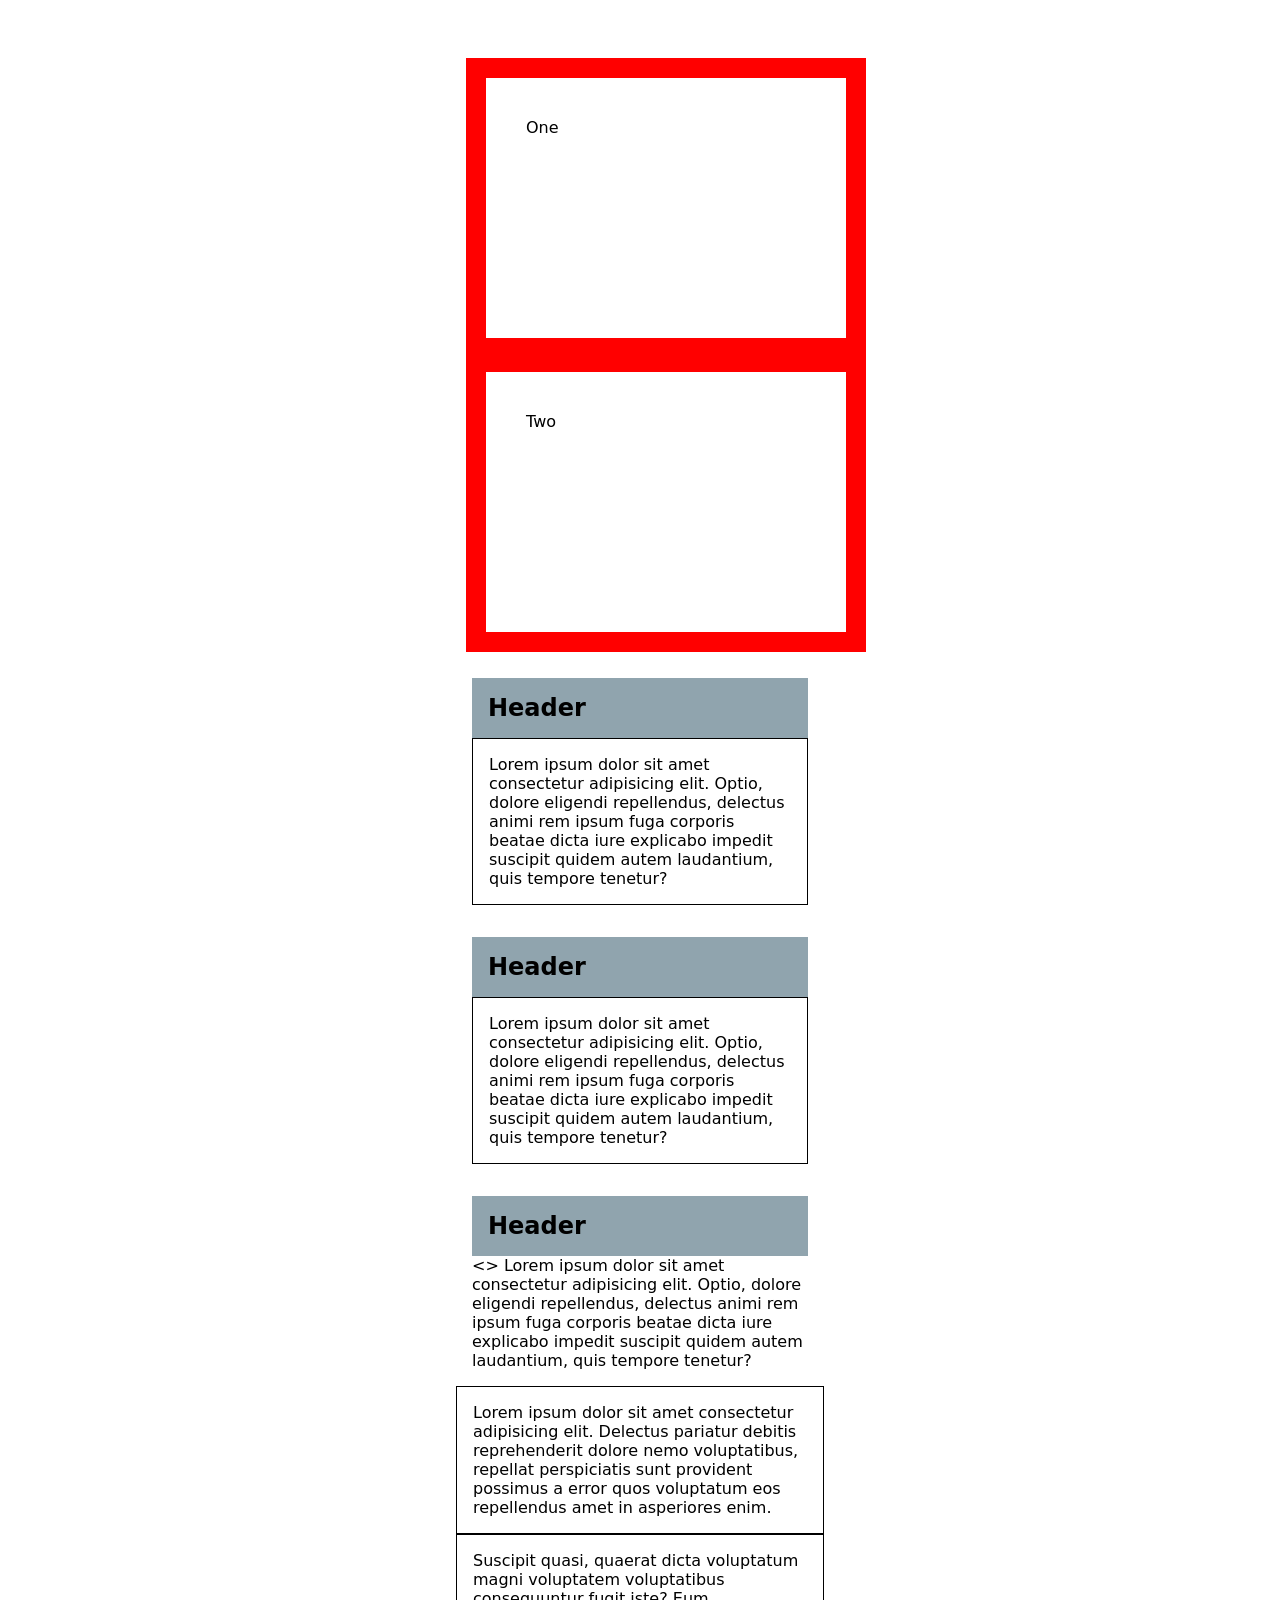
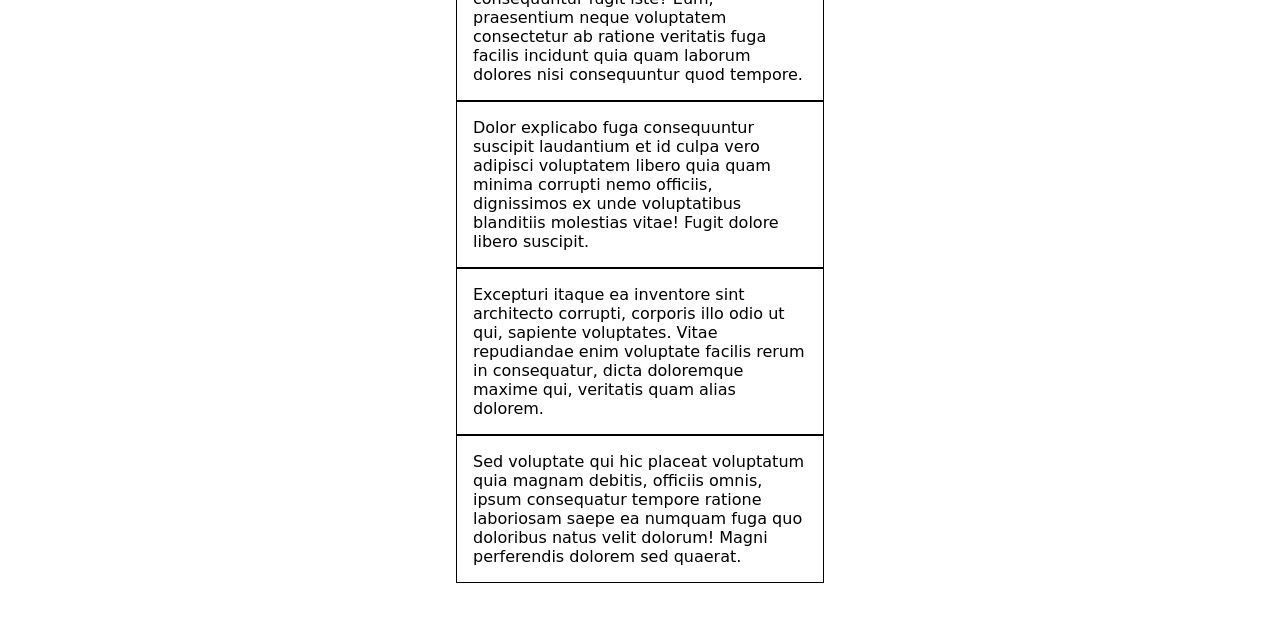
<file: foundations/box_model/index.html>
<!DOCTYPE html>
<html lang="en">
    <head>
        <meta charset="UTF-8">
        <title> Box-Model - CSS</title>
        <link rel="stylesheet" href="style.css"> 
    </head>
    <body>
        <p class="one">One </p>
        <p class="two">Two </p>
    <div class="module">
        <h2>Header</h2>
        <p> Lorem ipsum dolor sit amet consectetur adipisicing elit.
             Optio, dolore eligendi repellendus, delectus animi rem ipsum fuga corporis beatae dicta iure explicabo impedit suscipit quidem autem laudantium, 
            quis tempore tenetur?</p>

    </div>
    <div class="module">
        <h2>Header</h2>
        <p> Lorem ipsum dolor sit amet consectetur adipisicing elit.
             Optio, dolore eligendi repellendus, delectus animi rem ipsum fuga corporis beatae dicta iure explicabo impedit suscipit quidem autem laudantium, 
            quis tempore tenetur?</p>

    </div>
    <div class="module">
        <h2>Header</h2>
        <> Lorem ipsum dolor sit amet consectetur adipisicing elit.
             Optio, dolore eligendi repellendus, delectus animi rem ipsum fuga corporis beatae dicta iure explicabo impedit suscipit quidem autem laudantium, 
            quis tempore tenetur?</>

    </div>
    <p>Lorem ipsum dolor sit amet consectetur adipisicing elit. Delectus pariatur debitis reprehenderit dolore nemo
  voluptatibus, repellat perspiciatis sunt provident possimus a error quos voluptatum eos repellendus amet in asperiores
  enim.</p>
<p>Suscipit quasi, quaerat dicta voluptatum magni voluptatem voluptatibus consequuntur fugit iste? Eum, praesentium
  neque voluptatem consectetur ab ratione veritatis fuga facilis incidunt quia quam laborum dolores nisi consequuntur
  quod tempore.</p>
<p>Dolor explicabo fuga consequuntur suscipit laudantium et id culpa vero adipisci voluptatem libero quia quam minima
  corrupti nemo officiis, dignissimos ex unde voluptatibus blanditiis molestias vitae! Fugit dolore libero suscipit.</p>
<p>Excepturi itaque ea inventore sint architecto corrupti, corporis illo odio ut qui, sapiente voluptates. Vitae
  repudiandae enim voluptate facilis rerum in consequatur, dicta doloremque maxime qui, veritatis quam alias dolorem.
</p>
<p>Sed voluptate qui hic placeat voluptatum quia magnam debitis, officiis omnis, ipsum consequatur tempore ratione
  laboriosam saepe ea numquam fuga quo doloribus natus velit dolorum! Magni perferendis dolorem sed quaerat.</p>
    </body>
</html>
</file>
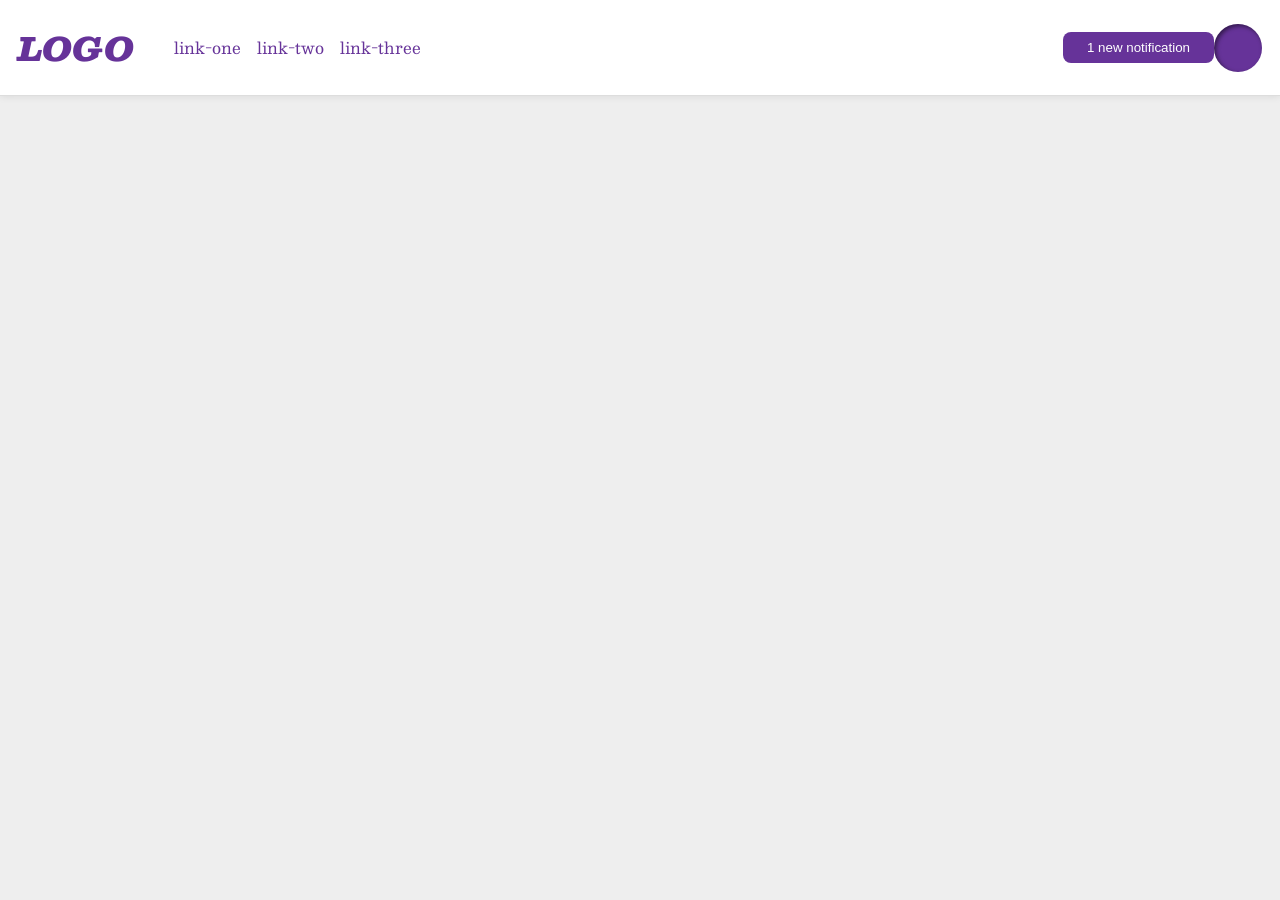
<file: foundations/flex/03-flex-header-2/index.html>
<!DOCTYPE html>
<html lang="en">
  <head>
    <meta charset="UTF-8">
    <meta http-equiv="X-UA-Compatible" content="IE=edge">
    <meta name="viewport" content="width=device-width, initial-scale=1.0">
    <title>Flex Header 2</title>
    <link rel="stylesheet" href="style.css">
  </head>
  <body>
    <div class="header">
      <div class="left">
      <div class="logo">
        LOGO
      </div>
      <ul class="links">
        <li><a href="https://google.com">link-one</a></li>
        <li><a href="https://google.com">link-two</a></li>
        <li><a href="https://google.com">link-three</a></li>
      </ul>
      </div>
      <div class="right">
      <button class="notifications">
        1 new notification
      </button>
      <div class="profile-image"></div>
    </div>
    </div>
  </body>
</html>
</file>
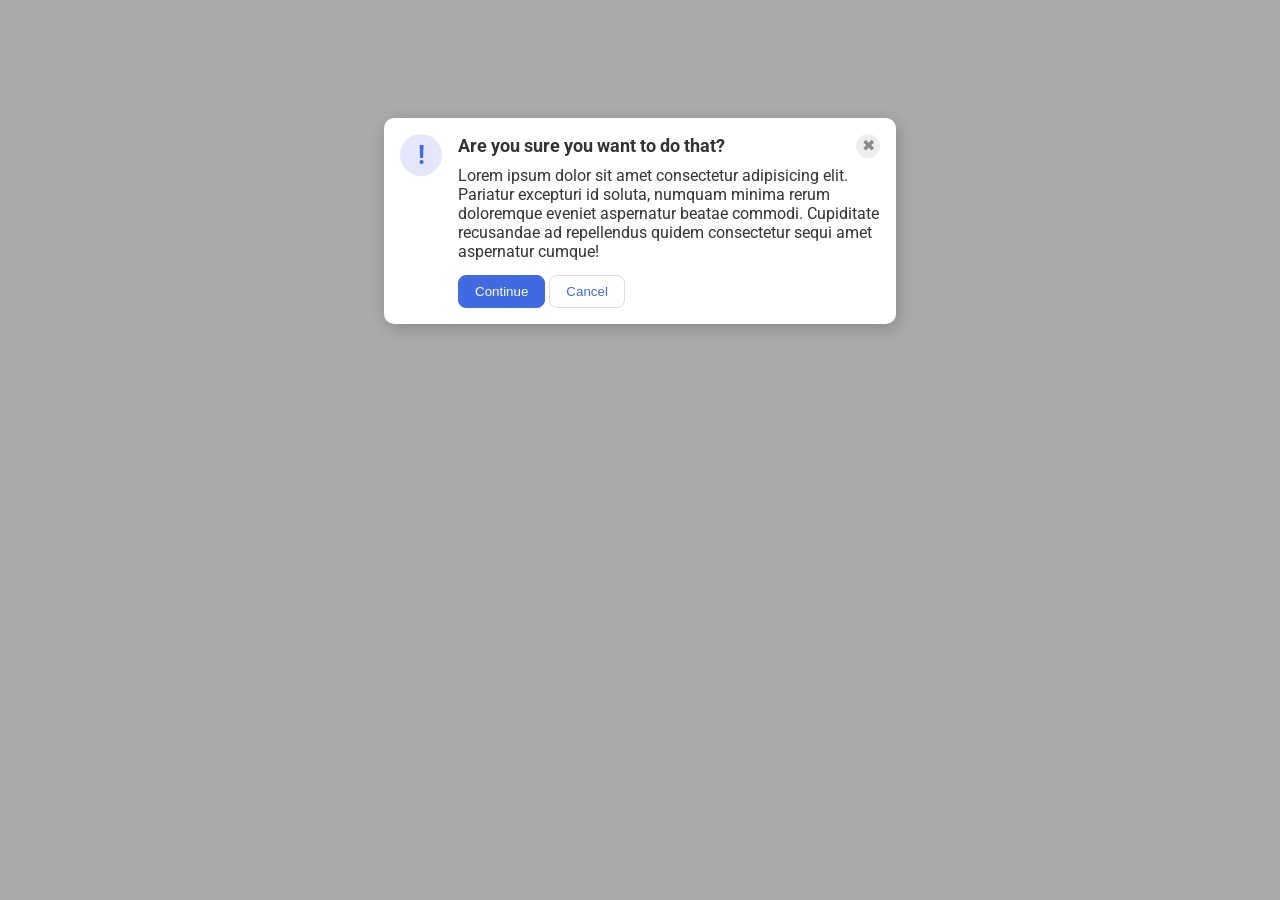
<file: foundations/flex/05-flex-modal/index.html>
<!DOCTYPE html>
<html lang="en">
  <head>
    <meta charset="UTF-8">
    <meta http-equiv="X-UA-Compatible" content="IE=edge">
    <meta name="viewport" content="width=device-width, initial-scale=1.0">
    <link rel="stylesheet" href="style.css">
    <title>Modal</title>
  </head>
  <body>
    <div class="modal">
      <div class="icon">!</div>
      <div class="container">
        <div class="header">Are you sure you want to do that?
          <button class="close-button">✖</button>
        </div>
          <div class="text">Lorem ipsum dolor sit amet consectetur adipisicing elit. Pariatur excepturi id soluta, numquam minima rerum doloremque eveniet aspernatur beatae commodi. Cupiditate recusandae ad repellendus quidem consectetur sequi amet aspernatur cumque!</div>
        <button class="continue">Continue</button>
        <button class="cancel">Cancel</button>
      </div>
    </div>
  </body>
</html>
</file>
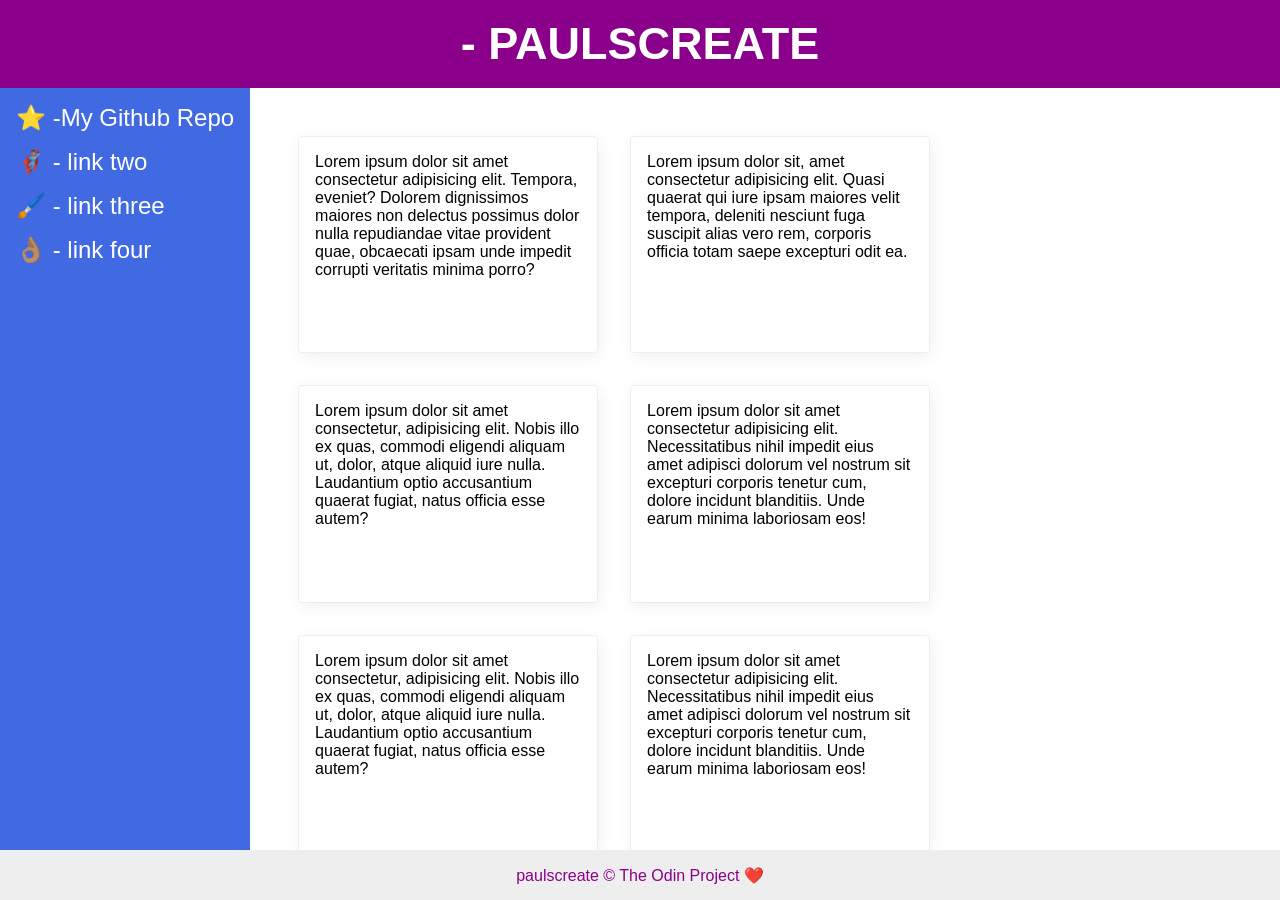
<file: foundations/flex/07-flex-layout-2/index.html>
<!DOCTYPE html>
<html lang="en">
  <head>
    <meta charset="UTF-8">
    <meta http-equiv="X-UA-Compatible" content="IE=edge">
    <meta name="viewport" content="width=device-width, initial-scale=1.0">
    <title>The Holy Grail</title>
    <link rel="stylesheet" href="style.css">
  </head>
  <body>
    <div class="header">
      - PAULSCREATE
    </div>
    <div class="body">
      <div class="sidebar">
        <ul>
          <li><a href="https://github.com/paulscreate">⭐ -My Github Repo</a></li>
          <li><a href="#">🦸🏽‍♂️ - link two</a></li>
          <li><a href="#">🖌️ - link three</a></li>
          <li><a href="#">👌🏽 - link four</a></li>
        </ul>
      </div>
  <div class="card-container">
      <div class="card">Lorem ipsum dolor sit amet consectetur adipisicing elit. Tempora, eveniet? Dolorem dignissimos maiores non delectus possimus dolor nulla repudiandae vitae provident quae, obcaecati ipsam unde impedit corrupti veritatis minima porro?</div>
      <div class="card">Lorem ipsum dolor sit, amet consectetur adipisicing elit. Quasi quaerat qui iure ipsam maiores velit tempora, deleniti nesciunt fuga suscipit alias vero rem, corporis officia totam saepe excepturi odit ea.</div>
      <div class="card">Lorem ipsum dolor sit amet consectetur, adipisicing elit. Nobis illo ex quas, commodi eligendi aliquam ut, dolor, atque aliquid iure nulla. Laudantium optio accusantium quaerat fugiat, natus officia esse autem?</div>
      <div class="card">Lorem ipsum dolor sit amet consectetur adipisicing elit. Necessitatibus nihil impedit eius amet adipisci dolorum vel nostrum sit excepturi corporis tenetur cum, dolore incidunt blanditiis. Unde earum minima laboriosam eos!</div>
      <div class="card">Lorem ipsum dolor sit amet consectetur, adipisicing elit. Nobis illo ex quas, commodi eligendi aliquam ut, dolor, atque aliquid iure nulla. Laudantium optio accusantium quaerat fugiat, natus officia esse autem?</div>
      <div class="card">Lorem ipsum dolor sit amet consectetur adipisicing elit. Necessitatibus nihil impedit eius amet adipisci dolorum vel nostrum sit excepturi corporis tenetur cum, dolore incidunt blanditiis. Unde earum minima laboriosam eos!</div>
  </div>
    </div>
    
    <div class="footer">
      paulscreate &copy The Odin Project ❤️
    </div>
  </body>
</html>
</file>
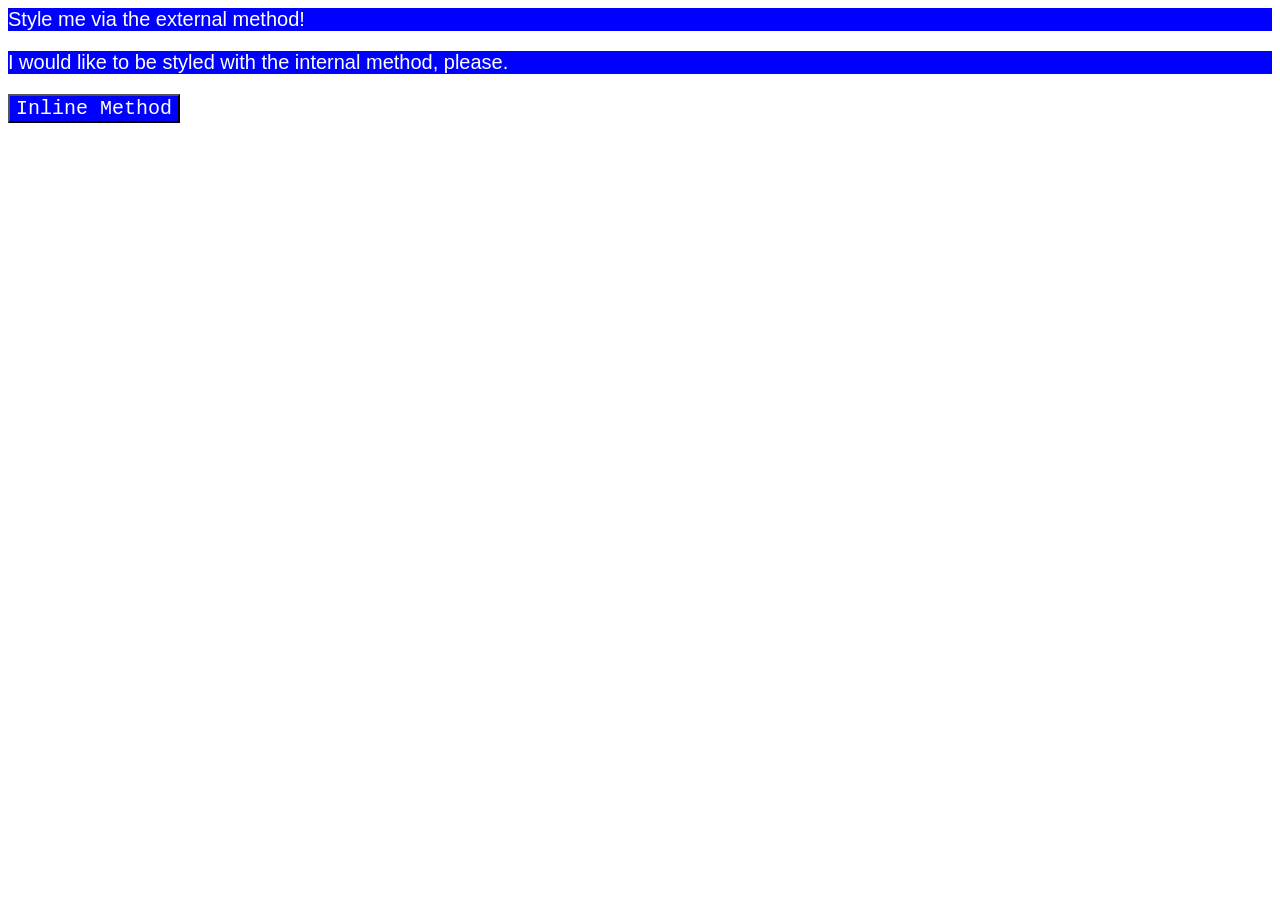
<file: foundations/intro-to-css/01-css-methods/index.html>
<!DOCTYPE html>
<html lang="en">
  <head>
    <meta charset="UTF-8">
    <meta http-equiv="X-UA-Compatible" content="IE=edge">
    <meta name="viewport" content="width=device-width, initial-scale=1.0">
    <link rel="stylesheet" href="style.css">
    <title>Methods for Adding CSS</title>
    <style> 
    div, p {
         color: white; 
      font-family:'Gill Sans', 'Gill Sans MT', Calibri, 'Trebuchet MS', sans-serif;
      font-size: 20px;
      background-color: blue;

    }

    </style>
  </head>
  <body>
    <div>Style me via the external method!</div>
    <p>I would like to be styled with the internal method, please.</p>
    <button style="color: white; background-color: blue; font-family:'Courier New', Courier, monospace; font-size: 20px;">Inline Method</button>
  </body>
</html>
</file>
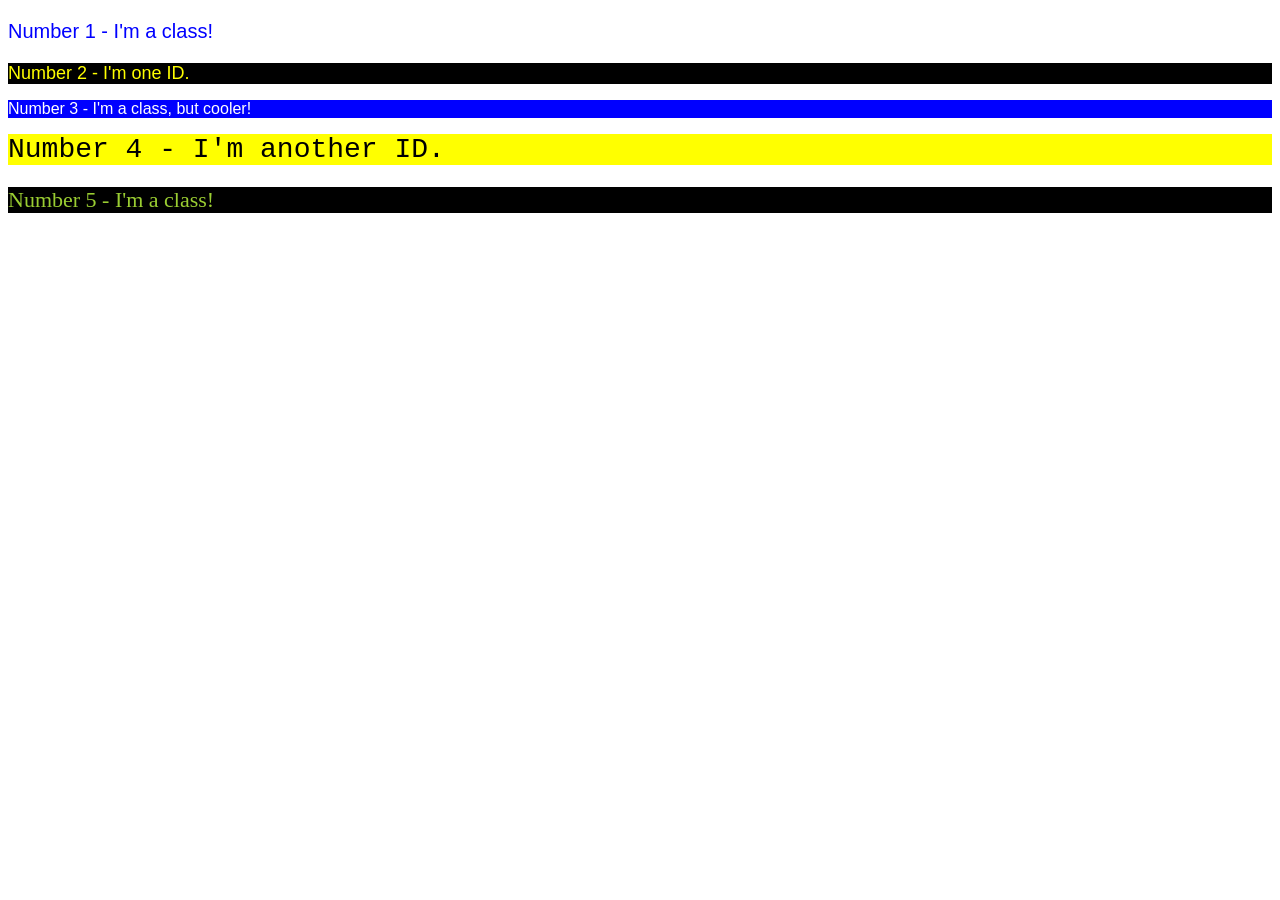
<file: foundations/intro-to-css/02-class-id-selectors/index.html>
<!DOCTYPE html>
<html lang="en">
  <head>
    <meta charset="UTF-8">
    <meta http-equiv="X-UA-Compatible" content="IE=edge">
    <meta name="viewport" content="width=device-width, initial-scale=1.0">
    <title>Class and ID Selectors</title>
    <link rel="stylesheet" href="style.css">
  </head>
  <body>
    <p class="one">Number 1 - I'm a class!</p>
    <div id="first">Number 2 - I'm one ID.</div>
    <p class="two">Number 3 - I'm a class, but cooler!</p>
    <div id="second">Number 4 - I'm another ID.</div>
    <p class="three">Number 5 - I'm a class!</p>
  </body>
</html>
</file>
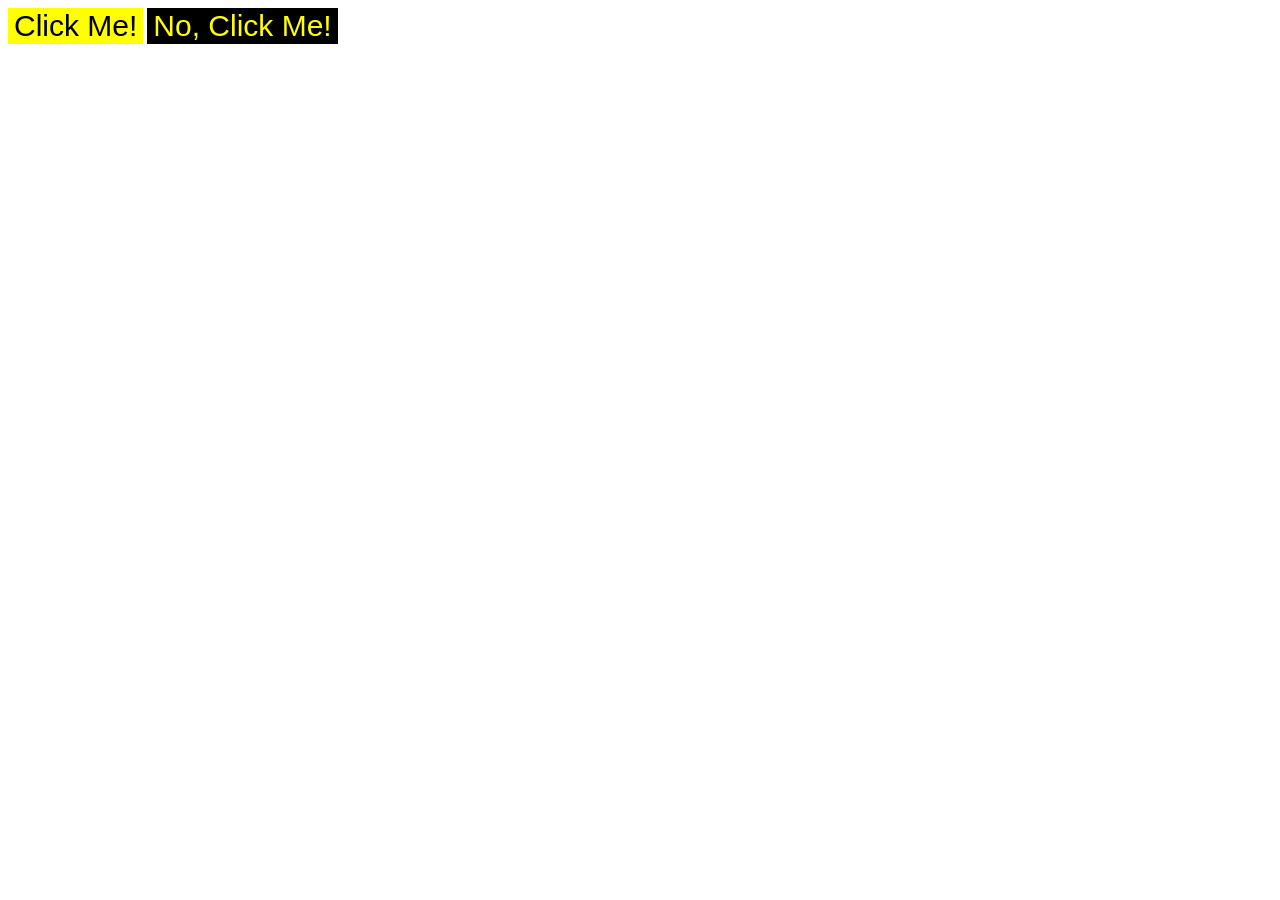
<file: foundations/intro-to-css/03-grouping-selectors/index.html>
<!DOCTYPE html>
<html lang="en">
  <head>
    <meta charset="UTF-8">
    <meta http-equiv="X-UA-Compatible" content="IE=edge">
    <meta name="viewport" content="width=device-width, initial-scale=1.0">
    <title>Grouping Selectors</title>
    <link rel="stylesheet" href="style.css">
  </head>
  <body>
    <button class="one">Click Me!</button>
    <button class="two">No, Click Me!</button>
  </body>
</html>
</file>
<file: foundations/box_model/style.css>
*{
    margin:0;
    padding: 0; 
    box-sizing: border-box;
}
.one{
 width: 400px;
 height: 300px;
 padding: 40px;
 border: 20px solid red;
 margin: 10px;
}

.two{
 width: 400px;
 height: 300px;
 padding: 40px;
 border: 20px solid red;
 margin: 10px
}
.module{
    padding: 1rem;
    background-color: white;
}
.module h2{
margin: -rem -rem -rem -rem; 
background-color: #90a4ae;
padding: 1rem;
/* color: white; */
/* text-align: center; */
}

body{
    padding: 1rem;
    margin: 1rem;
    padding: 1rem;
    max-width: 400px;
    /* max-width: 400px; */
    margin: 2rem auto;
    font-family: system-ui, -apple-system, BlinkMacSystemFont, 'Segoe UI', Roboto, Oxygen, Ubuntu, Cantarell, 'Open Sans', 'Helvetica Neue', sans-serif;
    
}

.module :last-child{
    margin-bottom: 0;
}

p {
border: 1px solid black; 
padding: 1rem;
display: inline-block;
}

p:first-child{
    margin-bottom: -1rem;
}
</file>
<file: foundations/flex/03-flex-header-2/style.css>
/* this is some magical font-importing.  
you'll learn about it later. */
@import url('https://fonts.googleapis.com/css2?family=Besley:ital,wght@0,400;1,900&display=swap');

body {
  margin: 0;
  background: #eee;
  font-family: Besley, serif;
}

.header {
  background: white;
  border-bottom: 1px solid #ddd;
  box-shadow: 0 0 8px rgba(0,0,0,.1);
  display: flex;
  justify-content: space-between;
  gap: 8px;
  padding: 10px;
}

.profile-image {
  background: rebeccapurple;
  box-shadow: inset 2px 2px 4px rgba(0,0,0,.5);
  border-radius: 50%;
  width: 48px;
  height: 48px;
  
}

.logo {
  color: rebeccapurple;
  font-size: 32px;
  font-weight: 900;
  font-style: italic;
}

button {
  border: none;
  display: flex;
  border-radius: 8px;
  background: rebeccapurple;
  color: white;
  padding: 8px 24px;
  
}

a {
  /* this removes the line under our links */
  text-decoration: none;
  color: rebeccapurple;
}

ul {
  list-style-type: none;
  display: flex;
  gap: 16px;

}

.left, .right {
  display: flex;
  align-items: center;
  justify-content: center;
  padding: 8px;
  /* margin: 1rem; */
  /* background-color: blue; */
}
</file>
<file: foundations/flex/05-flex-modal/style.css>
@import url('https://fonts.googleapis.com/css2?family=Roboto:wght@400;700&display=swap');

html, body {
  height: 70%;
}

body {
  font-family: Roboto, sans-serif;
  margin: 0;
  background: #aaa;
  color: #333;
  /* I'll give you this one for free lol */
  display: flex;
  align-items: center;
  justify-content: center;
}

.modal {
  background: white;
  max-width: 480px;
  border-radius: 10px;
  box-shadow: 2px 4px 16px rgba(0,0,0,.2);
  padding: 8px;
  display: flex;
  gap: 16px;  
  padding: 16px;
  
}

.header{
  display: flex;
  justify-content: space-between;
  align-items: center;
  margin-bottom: 8px;
  font-weight: 700;
  font-size: 18px;
  

}
.icon {
  color: royalblue;
  font-size: 26px;
  font-weight: 700;
  background: lavender;
  width: 42px;
  height: 42px;
  border-radius: 50%;
  display: flex;
  align-items: center;
  justify-content: center;
  flex-shrink: 0;
}

.close-button {
  background: #eee;
  border-radius: 50%;
  color: #888;
  font-weight: 400;
  font-size: 16px;
  height: 24px;
  width: 24px;
  display: flex;
  align-items: center;
  justify-content: center;
  border: 1px solid #eee;
  padding: 0;
}

button {
  cursor: pointer;
  padding: 8px 16px;
  border-radius: 8px;
}

button.continue {
  background: royalblue;
  border: 1px solid royalblue;
  color: white;
}

button.cancel {
  background: white;
  border: 1px solid #ddd;
  color: royalblue;
}


.text{
  margin-bottom: 14px;
}
</file>
<file: foundations/flex/07-flex-layout-2/style.css>
body {
  font-family: -apple-system, BlinkMacSystemFont, 'Segoe UI', Roboto, Oxygen, Ubuntu, Cantarell, 'Open Sans', 'Helvetica Neue', sans-serif;
  margin: 0;
  min-height: 100vh;
  display: flex;
  flex: 1;
  flex-direction: column;
}


.header {
  height: 72px;
  background: darkmagenta;
  color: white;
  font-size: 45px;
  font-weight: 700;
  display: flex;
  align-items: center;
  justify-content: center;
  padding: 8px;
  margin: 0;
}

.body{
  flex: 1;
  display: flex;
  
}
.footer {
  height: 50px;
  position: fixed;
  bottom: 0;
  display: flex;
  left: 0;
  right: 0;
  align-items: center;
  justify-content: center;
  background: #eee;
  color: darkmagenta;
}

.sidebar {  
  padding: 16px;
  background: royalblue;
  display: flex;
  box-sizing: border-box;
  flex-shrink: 0;


}

.card {
  border: 1px solid #eee;
  box-shadow: 2px 4px 16px rgba(0,0,0,.06);
  border-radius: 4px;
  width: 300px;
  display: flex;
  box-sizing: border-box;
  padding: 16px;

}
a{
  text-decoration: none;
  color: white;
  font-family: 'Gill Sans', 'Gill Sans MT', Calibri, 'Trebuchet MS', sans-serif;
  font-size: 24px;
}
ul{
  list-style-type: none;
  padding: 0;
  margin: 0;
}
li{
  margin-bottom: 16px;
}

.card-container{
  display: flex;
  padding: 48px;
  gap: 32px;
  flex-wrap: wrap;
}
</file>
<file: foundations/intro-to-css/01-css-methods/style.css>
div {
    color: white; 
    background-color: royalblue;
    font-size: 20px;
}
</file>
<file: foundations/intro-to-css/02-class-id-selectors/style.css>
/* Add CSS Styling */
.one{
color: blue;
background-color: white;
font-size: 20px;
font-family: 'Gill Sans', 'Gill Sans MT', Calibri, 'Trebuchet MS', sans-serif;

}

.two{
    color: white;
    background-color: blue;
    font-size: 30;
    font-family: 'Segoe UI', Tahoma, Geneva, Verdana, sans-serif;
}
.three{
    font-size: 22px;
    color:yellowgreen;
    background-color: black;
}
#first{
    font-family: 'Lucida Sans', 'Lucida Sans Regular', 'Lucida Grande', 'Lucida Sans Unicode', Geneva, Verdana, sans-serif;
    background-color: black;
    color:yellow;
    font-size: 18px;
}

#second {
font-family:'Courier New', Courier, monospace;
    background-color: yellow;
    color:black;
    font-size: 28px;
}
</file>
<file: foundations/intro-to-css/03-grouping-selectors/style.css>
/* Add CSS Styling */

.one, .two {
    font-size: 30px;
    font-family: 'Gill Sans', 'Gill Sans MT', Calibri, 'Trebuchet MS', sans-serif;
    border: 30px;
}
.one {
    color: black;
    background-color: yellow;
}

.two {
    color: yellow;
    background-color: black;
}
</file>
